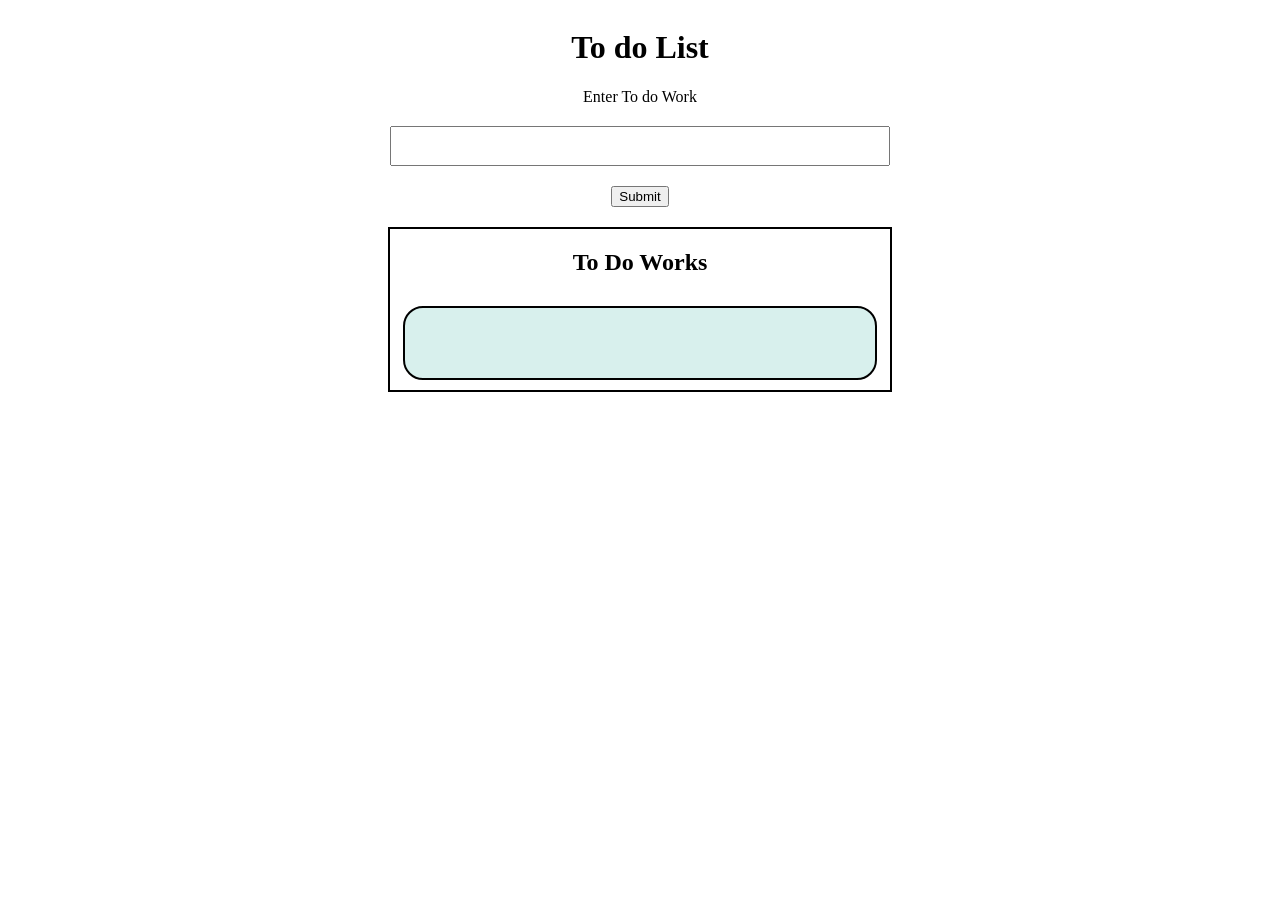
<file: todolist/index.html>
<html>
  <head>
    <title>To Do List</title>
    <link rel="stylesheet" href="index.css" />
  </head>
  <body>
    <div class="main">
      <h1>To do List</h1>
      <div class="div1">
        <label for="input1">Enter To do Work</label><br />
        <input type="text" id="input1" /><br />
        <button type="submit" id="submit">Submit</button>
      </div>
      <div class="output-div">
        <h2>To Do Works</h2>
        <div id="output-box"></div>
      </div>
    </div>

    <script src="./index.js"></script>
  </body>
</html>
</file>
<file: todolist/index.css>
.main{
    display: flex;
    flex-direction: column;
    justify-content: center;
    align-items: center;
}
/* h1,h2{
    text-align: center;
} */
.div1{
    text-align: center;
}
input{
    margin: 20px;
    height: 40px;
    width: 500px;
}
#output-box{
    background-color:rgb(216, 240, 237);
    height: auto;
    min-height: 50px;
    width: 450px;
    border-radius: 20px;
    border: 2px solid black;
    margin: 10px;
    text-align: center;
    padding: 10px;
}
.output-div{
    margin-top: 20px;
    display: flex;
    align-items: center;
    justify-content: center;
    flex-direction: column;
    border: 2px solid black;
    width: 500px;
}
</file>
